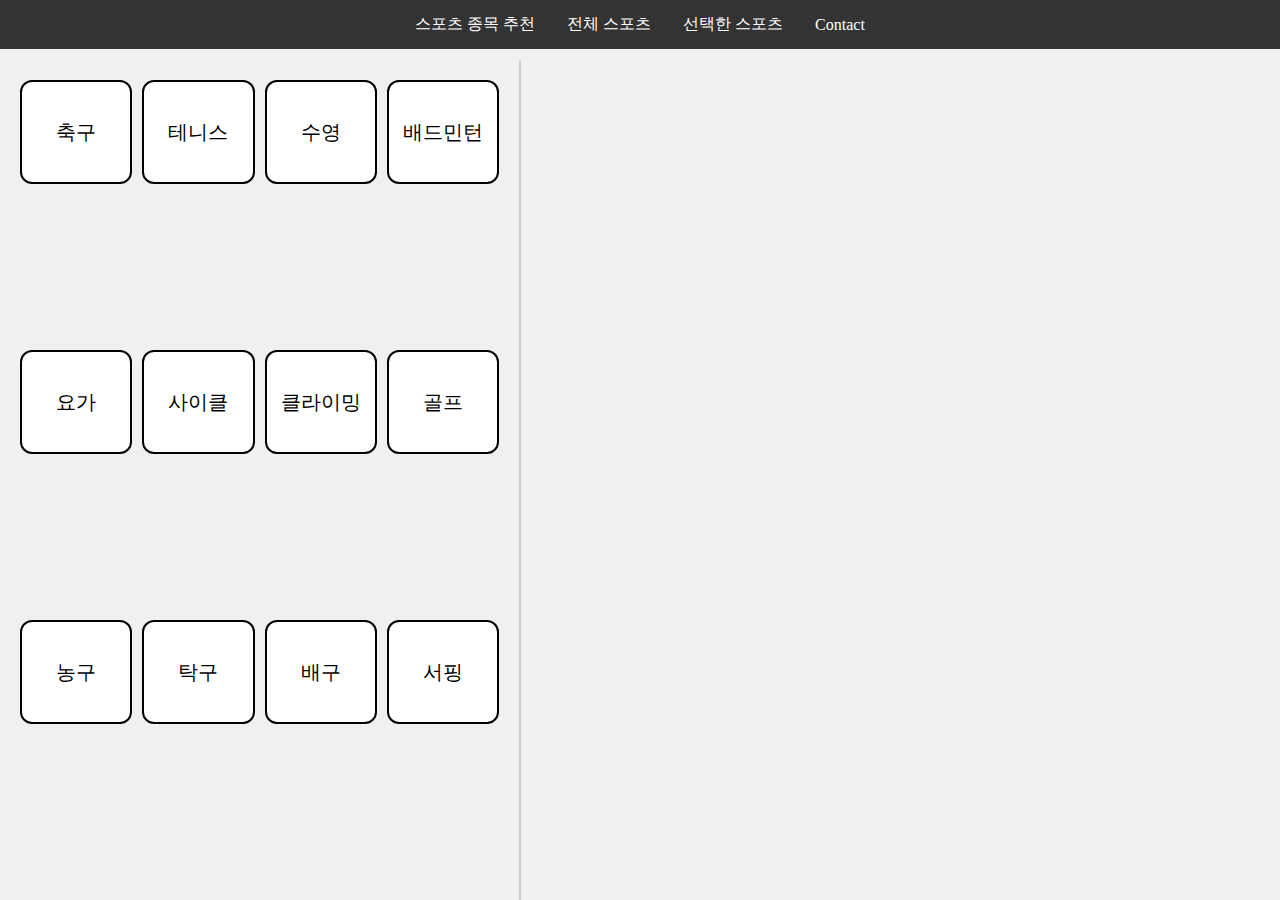
<file: index.html>
<!DOCTYPE html>
<html lang="en">
<head>
    <meta charset="UTF-8">
    <meta name="viewport" content="width=device-width, initial-scale=1.0">
    <title>전체 운동</title>
    <link rel="stylesheet" href="styles.css">
</head>
<body>
    <div class="navbar">
        <a href="cart.html">스포츠 종목 추천</a>
        <a href="index.html">전체 스포츠</a>
        <a href="selected_exercises.html">선택한 스포츠</a>
        <a href="contact.html">Contact</a>
    </div>
    <div class="main-box">
        <div class="container">
            <!-- Row 1 -->
            <div class="button" onclick="showHistory('축구')">축구</div>
            <div class="button" onclick="showHistory('테니스')">테니스</div>
            <div class="button" onclick="showHistory('수영')">수영</div>
            <!-- Row 2 -->
            <div class="button" onclick="showHistory('배드민턴')">배드민턴</div>
            <div class="button" onclick="showHistory('요가')">요가</div>
            <div class="button" onclick="showHistory('사이클')">사이클</div>
            <!-- Row 3 -->
            <div class="button" onclick="showHistory('클라이밍')">클라이밍</div>
            <div class="button" onclick="showHistory('골프')">골프</div>
            <div class="button" onclick="showHistory('농구')">농구</div>
            <!-- Row 4 -->
            <div class="button" onclick="showHistory('탁구')">탁구</div>
            <div class="button" onclick="showHistory('배구')">배구</div>
            <div class="button" onclick="showHistory('서핑')">서핑</div>
        </div>

        <div class="right-box">
            <div id="history" class="history">
                <!-- History content will be injected here -->
            </div>
            <button id="addToListBtn" style="display: none;" onclick="addToList()">내 리스트 담기</button>
        </div>
    </div>
    <script src="script.js"></script>
</body>
</html>
</file>
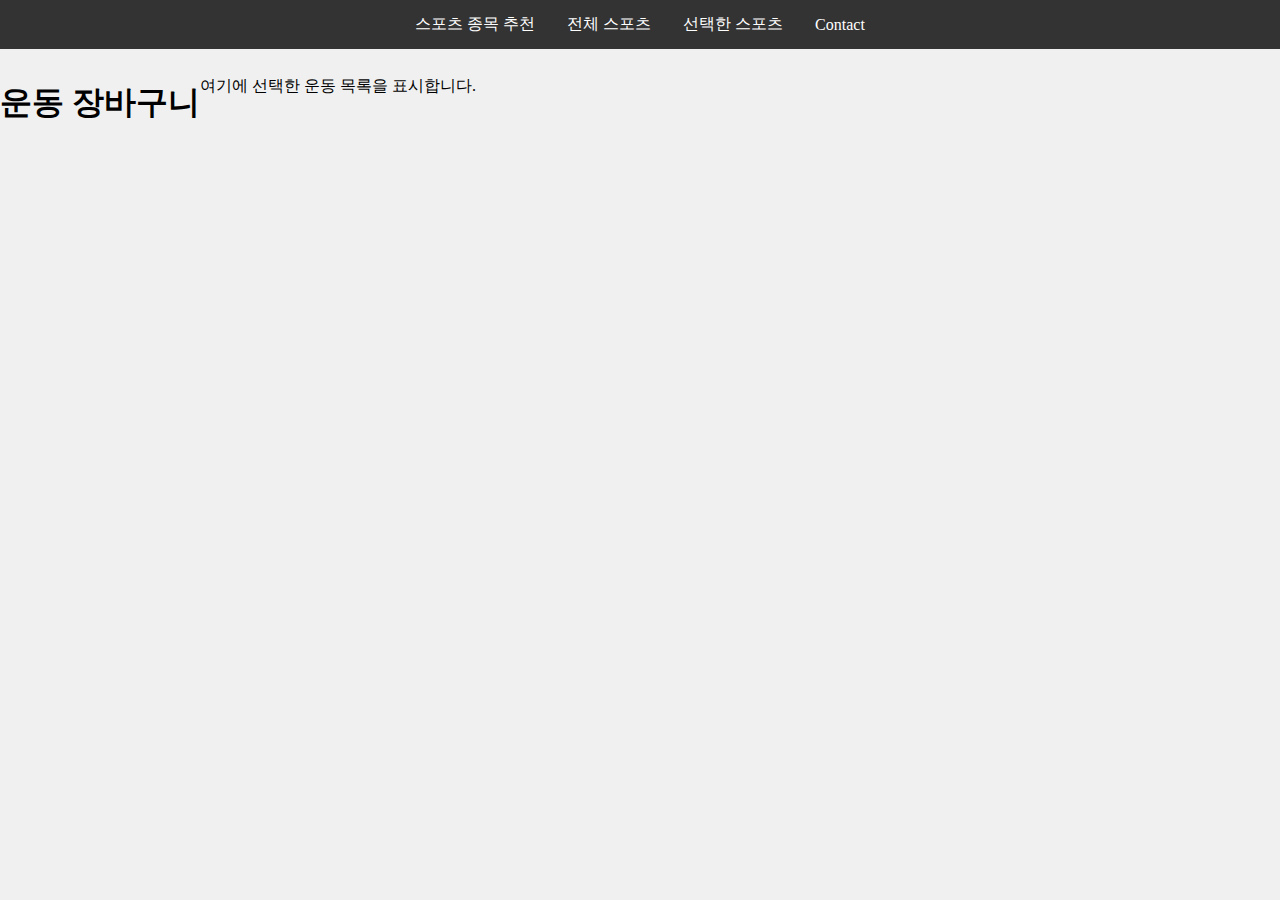
<file: cart.html>
<!DOCTYPE html>
<html lang="en">
<head>
    <meta charset="UTF-8">
    <meta name="viewport" content="width=device-width, initial-scale=1.0">
    <title>운동 장바구니</title>
    <link rel="stylesheet" href="styles.css">
</head>
<body>
    <div class="navbar">
        <a href="cart.html">스포츠 종목 추천</a>
        <a href="index.html">전체 스포츠</a>
        <a href="selected_exercises.html">선택한 스포츠</a>
        <a href="contact.html">Contact</a>
    </div>
    <div class="main-box">
        <h1>운동 장바구니</h1>
        <p>여기에 선택한 운동 목록을 표시합니다.</p>
    </div>
</body>
</html>
</file>
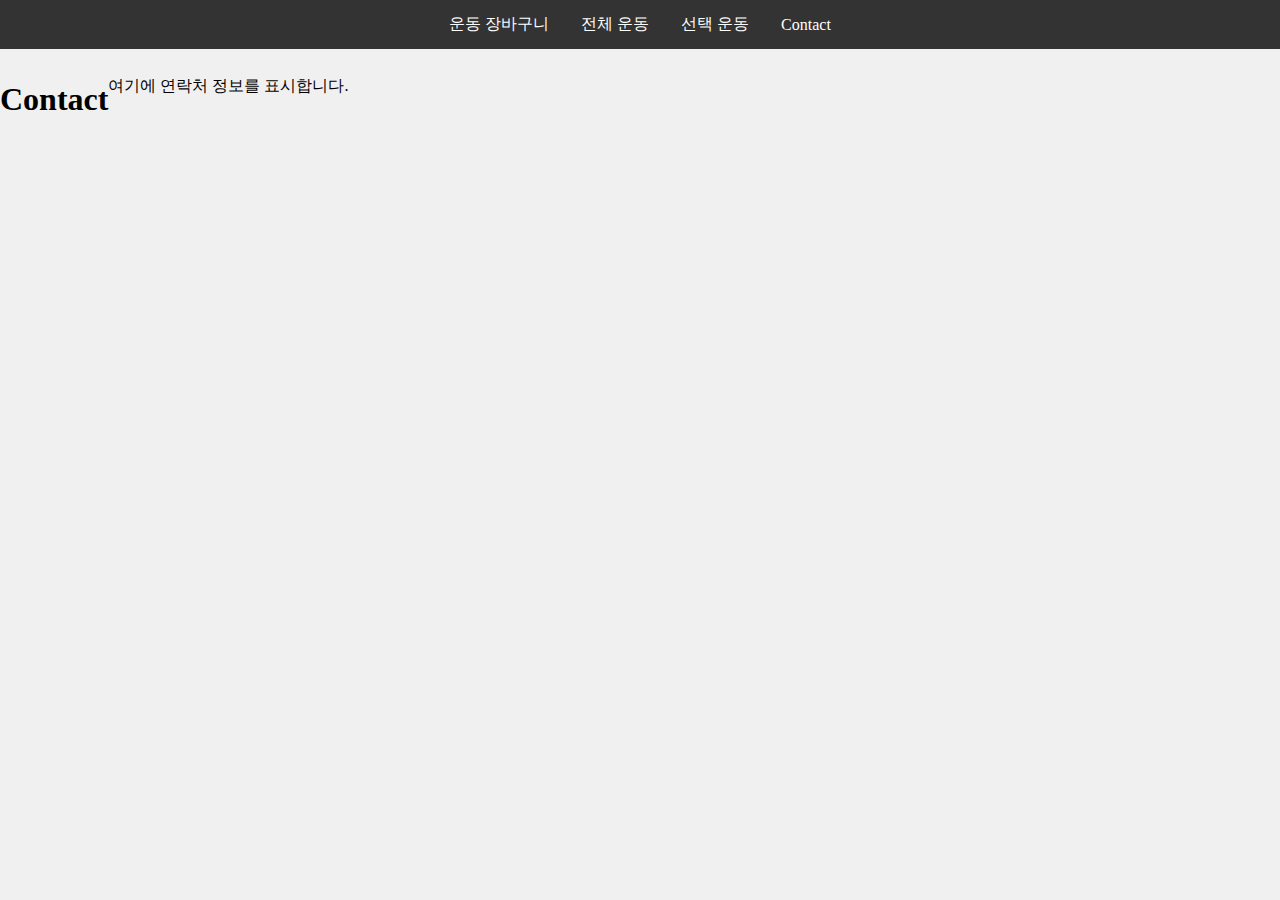
<file: contact.html>
<!DOCTYPE html>
<html lang="en">
<head>
    <meta charset="UTF-8">
    <meta name="viewport" content="width=device-width, initial-scale=1.0">
    <title>Contact</title>
    <link rel="stylesheet" href="styles.css">
</head>
<body>
    <div class="navbar">
        <a href="cart.html">운동 장바구니</a>
        <a href="index.html">전체 운동</a>
        <a href="selected_exercises.html">선택 운동</a>
        <a href="contact.html">Contact</a>
    </div>
    <div class="main-box">
        <h1>Contact</h1>
        <p>여기에 연락처 정보를 표시합니다.</p>
    </div>
</body>
</html>
</file>
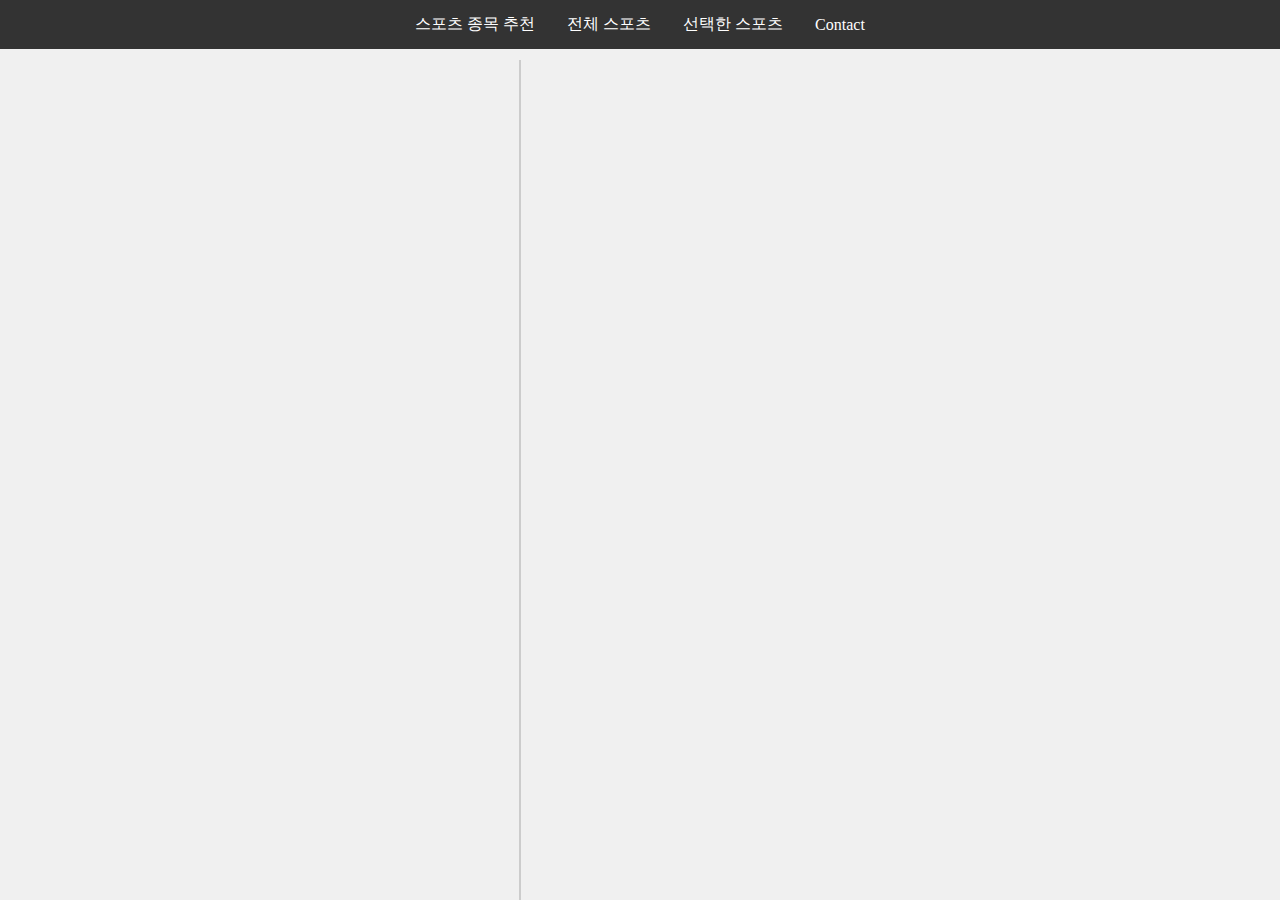
<file: selected_exercises.html>
<!DOCTYPE html>
<html lang="en">
<head>
    <meta charset="UTF-8">
    <meta name="viewport" content="width=device-width, initial-scale=1.0">
    <title>선택 운동</title>
    <link rel="stylesheet" href="styles.css">
</head>
<body>
    <div class="navbar">
        <a href="cart.html">스포츠 종목 추천</a>
        <a href="index.html">전체 스포츠</a>
        <a href="selected_exercises.html">선택한 스포츠</a>
        <a href="contact.html">Contact</a>
    </div>
    <div class="main-box">
        <div class="container">
            <div id="selectedList" class="grid-container">
                <!-- Selected exercises will be injected here -->
            </div>
        </div>

        <div class="right-box">
            <div id="history" class="history">
                <!-- History content will be injected here -->
            </div>
            <button id="removeFromListBtn" style="display: none;" onclick="removeFromList()">내 리스트에서 지우기</button>
        </div>
    </div>
    <script src="script.js"></script>
</body>
</html>
</file>
<file: styles.css>
body {
    display: flex;
    justify-content: center;
    align-items: flex-start;
    height: 100vh;
    margin: 0;
    background-color: #f0f0f0;
}

.navbar {
    width: 100%;
    background-color: #333;
    overflow: hidden;
    position: fixed;
    top: 0;
    display: flex;
    justify-content: center;
    align-items: center;
}

.navbar a {
    float: left;
    display: block;
    color: white;
    text-align: center;
    padding: 14px 16px;
    text-decoration: none;
}

.navbar a:hover {
    background-color: #ddd;
    color: black;
}

.main-box {
    display: flex;
    width: 100%;
    height: calc(100vh - 60px); /* Adjust for navbar */
    margin-top: 60px; /* Adjusted for navbar */
}

.container {
    flex: 4;
    display: grid;
    grid-template-columns: repeat(4, 1fr); /* 4 columns */
    grid-gap: 10px; /* Space between buttons */
    padding: 20px;
    box-sizing: border-box;
    border-right: 2px solid #ccc; /* Divider */
}

.right-box {
    flex: 6;
    padding: 20px;
    box-sizing: border-box;
}

.button {
    position: relative;
    display: flex;
    justify-content: center;
    align-items: center;
    height: 100px; /* Height adjusted for the grid */
    background-color: white;
    color: black;
    font-size: 20px;
    cursor: pointer;
    border: 2px solid black; /* Black border */
    border-radius: 12px; /* Rounded corners */
    transition: color 0.3s; /* Smooth transition for hover effects */
}

.button::before {
    content: "";
    position: absolute;
    top: 0;
    left: 0;
    display: block;
    width: 100%;
    height: 100%;
    z-index: -1;
    background-color: #000;
    transform: scaleY(.3);
    opacity: 0;
    transition: all .3s;
}

.button:hover {
    color: #6098FF;  
}

.button:hover::before {
    opacity: 1;
    background-color: #fff;
    transform: scaleY(1);
    transition: transform .6s cubic-bezier(.08, .35, .13, 1.02), opacity .4s;
}

.button.active {
    color: #6098FF;
    border: 2px solid blue; /* Blue border on active */
}

.history {
    display: none;
    width: 100%; /* Full width */
    margin-top: 20px;
    padding: 20px;
    background-color: #fff;
    border: 1px solid #ccc;
    box-shadow: 0 0 10px rgba(0, 0, 0, 0.1);
}

#addToListBtn, #removeFromListBtn {
    margin-top: 20px;
    padding: 10px 20px;
    font-size: 18px;
    background-color: white;
    color: black;
    border: 2px solid black; /* Black border */
    border-radius: 12px; /* Rounded corners */
    cursor: pointer;
    transition: background-color 0.3s, color 0.3s; /* Smooth transition for hover effects */
}

#addToListBtn:hover, #removeFromListBtn:hover {
    background-color: white;
    color: blue;
    border: 2px solid blue; /* Blue border on hover */
}
</file>
